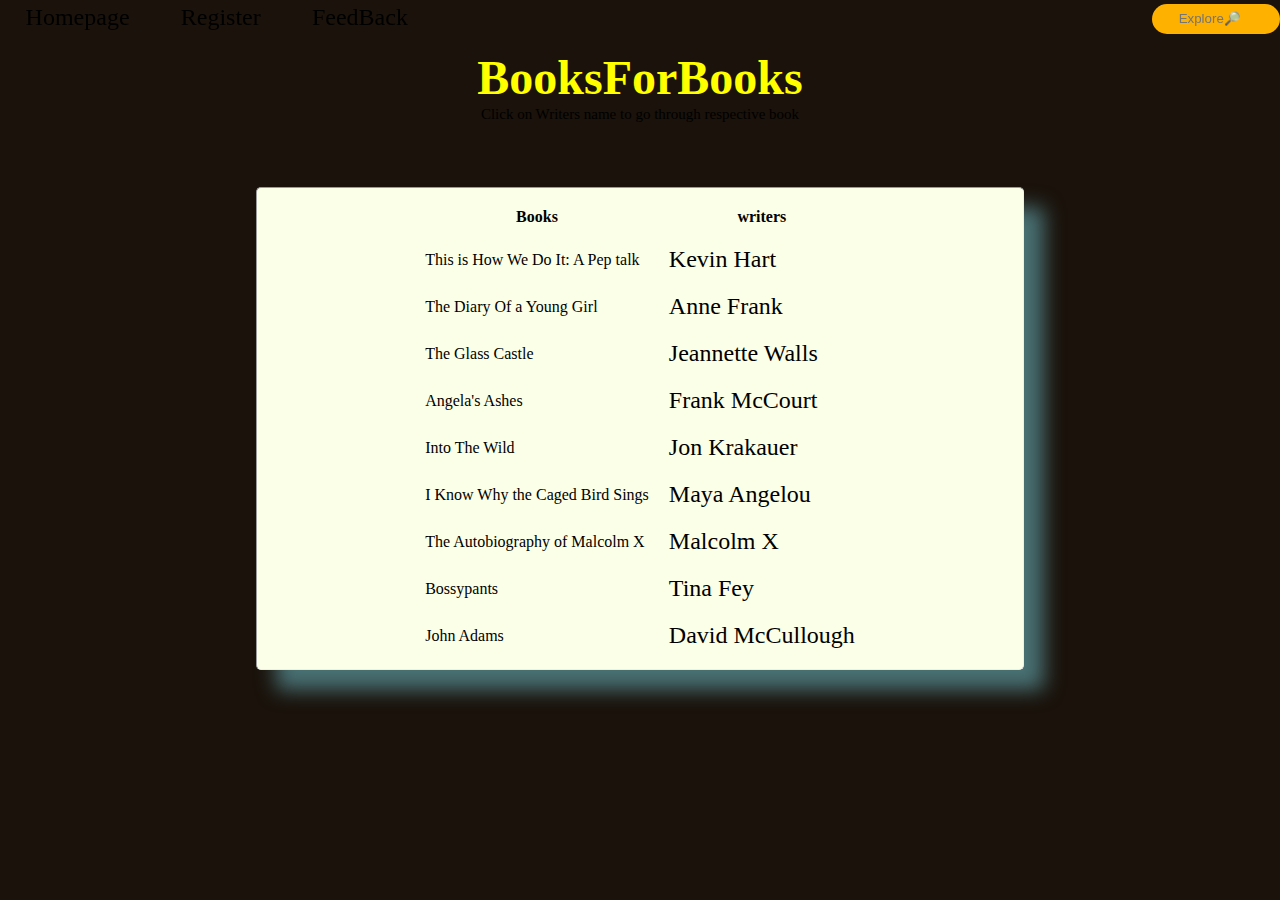
<file: biography.html>
<!DOCTYPE html>
<html lang="en">
<head>
    <meta charset="UTF-8">
    <meta http-equiv="X-UA-Compatible" content="IE=edge">
    <meta name="viewport" content="width=device-width, initial-scale=1.0">
    <link rel="stylesheet" href="styles.css">
    <title>Biography</title>
</head>
<body>
    <nav class="main-nav">
        <p class="navcon"><a href="index.html">Homepage</a></p>
        <p class="navcon"><a href="sign_in.html">  Register</a></p>
        <p class="navcon"><a href="review.html">   FeedBack</a></p>
        <input class="search_bar" placeholder="Explore🔎"></input></nav>
<br> 
    <center>
        <h1><font color="yellow" size="7" face="times">BooksForBooks </font></h1>
    </center>
    <center>
    <p>Click on Writers name to go through respective book</p>
    </center>
    <div>
        <center>
    <table cellspacing="20">
        <thead>
            <center>
            <th>Books </th>
            <th>writers </th>
            </center>
        </thead>
        <tbody>
            <tr>
                <td>This is How We Do It: A Pep talk</td>
                <td><a href= "https://www.goodreads.com/book/show/62673978-this-is-how-we-do-it">Kevin Hart</a></td>
            </tr>
            <tr>
                <td>The Diary Of a Young Girl</td> 
                <td><a href= "https://www.goodreads.com/book/show/48855.The_Diary_of_a_Young_Girl">Anne Frank</a></td>
            </tr>
            <tr>
                <td>The Glass Castle</td> 
                <td><a href= "https://www.goodreads.com/book/show/7445.The_Glass_Castle">Jeannette Walls</a></td>
            </tr>
            <tr>
                <td>Angela's Ashes</td>
                <td><a href= "https://www.goodreads.com/book/show/252577.Angela_s_Ashes">Frank McCourt</a></td>
            </tr>
            <tr>
                <td>Into The Wild</td>
                <td><a href="https://www.goodreads.com/book/show/1845.Into_the_Wild">Jon Krakauer</a></td>
             </tr>
             <tr>
                <td>I Know Why the Caged Bird Sings</td>
                <td><a href="https://www.goodreads.com/book/show/13214.I_Know_Why_the_Caged_Bird_Sings">Maya Angelou</a></td>
             </tr>
             <tr>
                <td>The Autobiography of Malcolm X</td>
                <td><a href="https://www.goodreads.com/book/show/92057.The_Autobiography_of_Malcolm_X">Malcolm X</a></td>
             </tr>
             <tr>
                <td>Bossypants</td>
                <td><a href="https://www.goodreads.com/book/show/9418327-bossypants">Tina Fey</a></td>
             </tr>
             <tr>
                <td>John Adams</td>
                <td><a href="https://www.goodreads.com/book/show/2203.John_Adams">David McCullough</a></td>
             </tr>
        </tbody>
    </table>
    </center>
    </div>
</body>
</html>
</file>
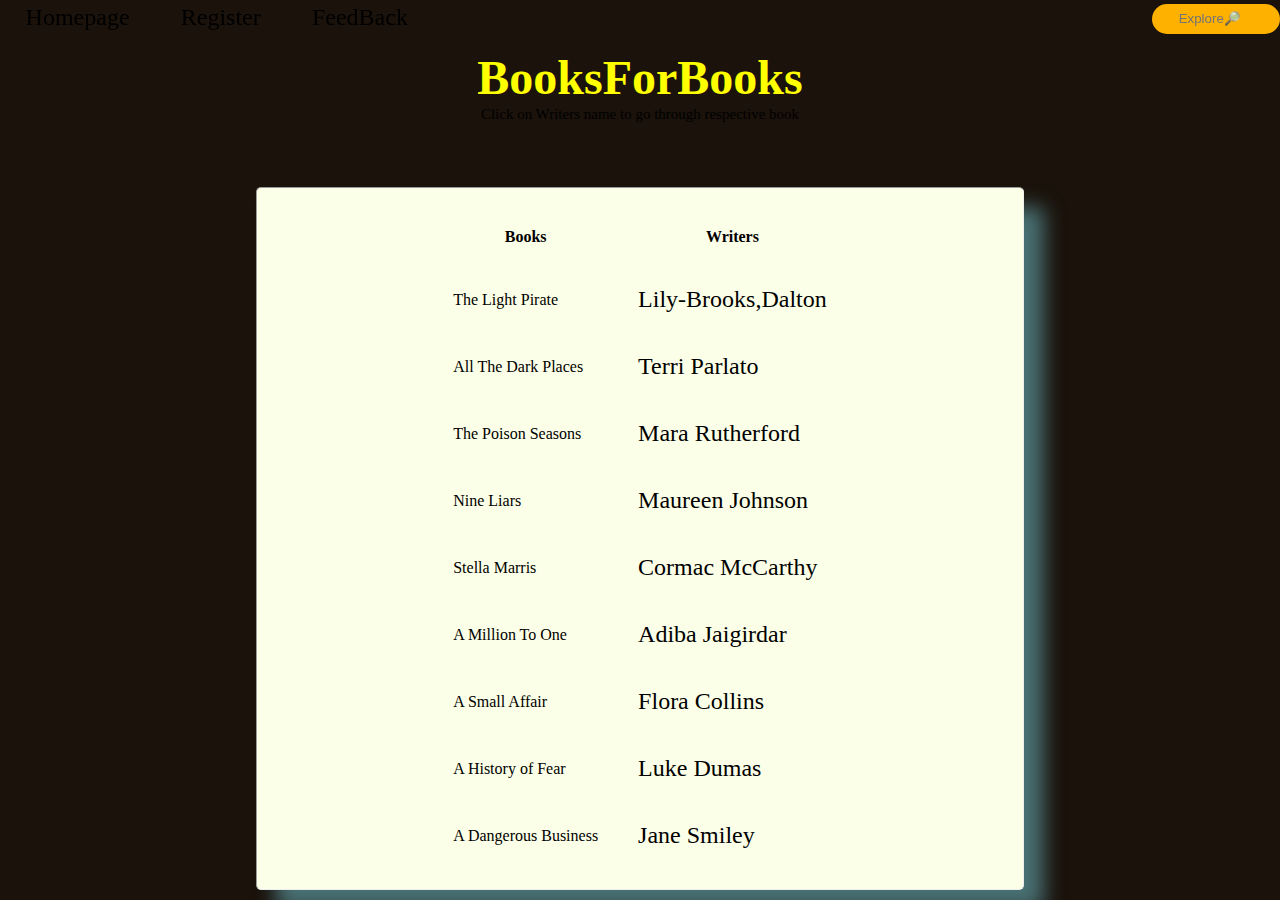
<file: books.html>
<!DOCTYPE html>
<html lang="en">
<head>
    <meta charset="UTF-8">
    <meta http-equiv="X-UA-Compatible" content="IE=edge">
    <meta name="viewport" content="width=device-width, initial-scale=1.0">
    <title>BooksForBooks(Fictional)</title>
    <link rel="stylesheet" href="styles.css">
</head>
<body>
    <nav class="main-nav">
        <p class="navcon"><a href="index.html">Homepage</a></p>
        <p class="navcon"><a href="sign_in.html">  Register</a></p>
        <p class="navcon"><a href="review.html">   FeedBack</a></p>
        <input class="search_bar" placeholder="Explore🔎"></input></nav>
<br> 
    <center>
    <h1><font color="yellow" size="7" face="times">BooksForBooks </font></h1>
    </center>
    <center>
    <p>Click on Writers name to go through respective book</p>
    </center>
    <div>
        <center>
    <table cellspacing="40">
        <thead>
            <center>
            <th>Books </th>
            <th>Writers </th>
            </center>
        </thead>
        <tbody>
            <tr>
                <td>The Light Pirate</td>
                <td><a href= "https://www.goodreads.com/book/show/60468332-the-light-pirate">Lily-Brooks,Dalton</a></td>
            </tr>
            <tr>
                <td>All The Dark Places</td> 
                <td><a href= "https://www.goodreads.com/book/show/61043413-all-the-dark-places">Terri Parlato</a></td>
            </tr>
            <tr>
                <td>The Poison Seasons</td> 
                <td><a href= "https://www.goodreads.com/book/show/58939926-the-poison-season">Mara Rutherford</a></td>
            </tr>
            <tr>
                <td>Nine Liars</td>
                <td><a href= "https://www.goodreads.com/book/show/60495147-nine-liars">Maureen Johnson</a></td>
            </tr>
            <tr>
                <td>Stella Marris</td>
                <td><a href="https://www.goodreads.com/book/show/60526802-stella-maris">Cormac McCarthy</a></td>
             </tr>
             <tr>
                <td>A Million To One</td>
                <td><a href="https://www.goodreads.com/book/show/56921877-a-million-to-one">Adiba Jaigirdar</a></td>
             </tr>
             <tr>
                <td>A Small Affair</td>
                <td><a href="https://www.goodreads.com/book/show/60099654-a-small-affair">Flora Collins</a></td>
             </tr>
             <tr>
                <td>A History of Fear</td>
                <td><a href="https://www.goodreads.com/book/show/60321523-a-history-of-fear">Luke Dumas</a></td>
             </tr>
             <tr>
                <td>A Dangerous Business</td>
                <td><a href="https://www.goodreads.com/book/show/60603268-a-dangerous-business">Jane Smiley</a></td>
             </tr>
        </tbody>
    </table>
    </center>
    </div>
</body>
</html>
</file>
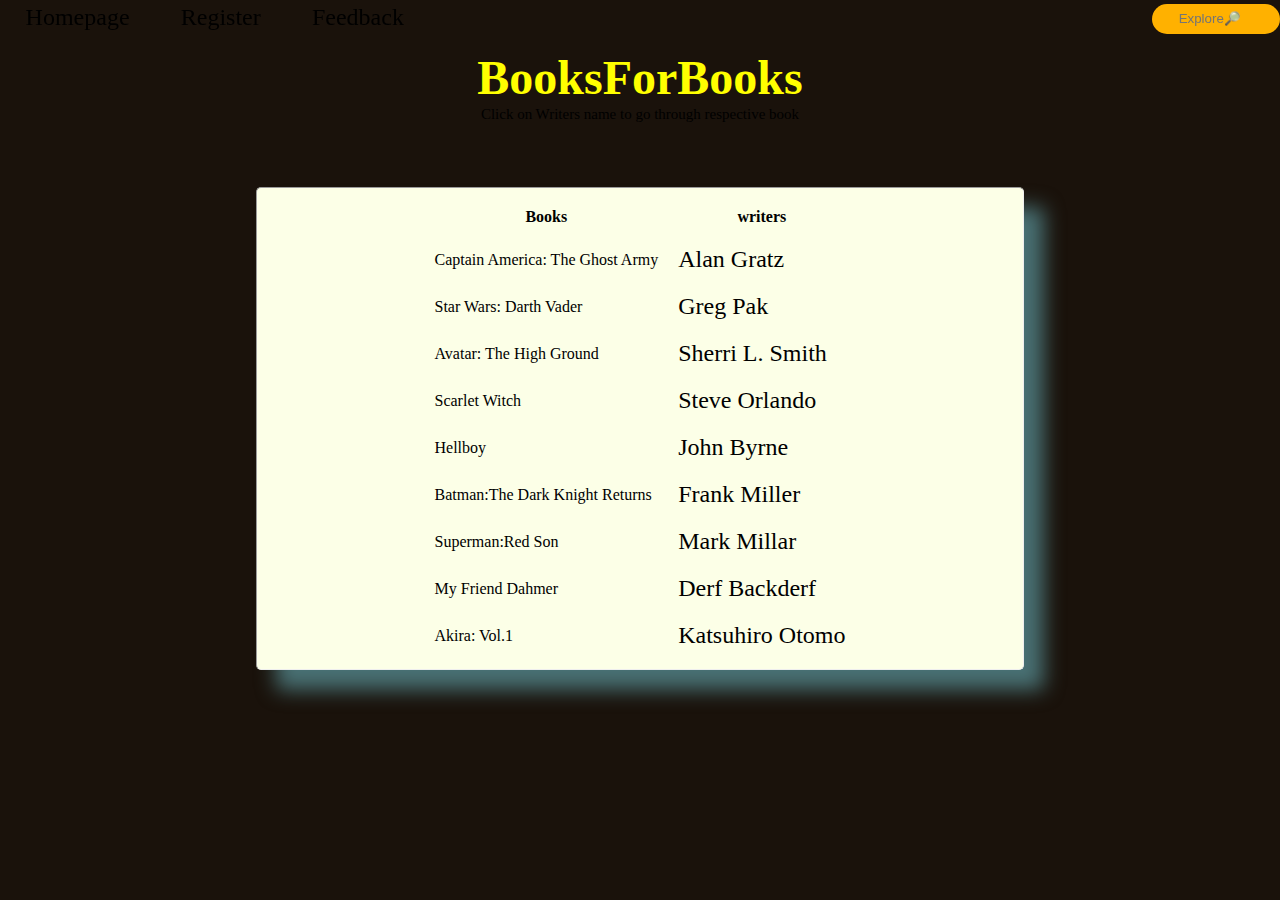
<file: comics.html>
<!DOCTYPE html>
<html lang="en">
<head>
    <meta charset="UTF-8">
    <meta http-equiv="X-UA-Compatible" content="IE=edge">
    <meta name="viewport" content="width=device-width, initial-scale=1.0">
    <link rel="stylesheet" href="styles.css">
    <title>Comics</title>
</head>
<body>
    <nav class="main-nav">
        <p class="navcon"><a href="index.html">Homepage</a></p>
        <p class="navcon"><a href="sign_in.html">  Register</a></p>
        <p class="navcon"><a href="review.html">   Feedback</a></p>
        <input class="search_bar" placeholder="Explore🔎"></input></nav>
<br> 
    <center>
        <h1><font color="yellow" size="7" face="times">BooksForBooks </font></h1>
    </center>
    <center>
    <p>Click on Writers name to go through respective book</p>
    </center>
    <div>
        <center>
    <table cellspacing="20">
        <thead>
            <center>
            <th>Books </th>
            <th>writers </th>
            </center>
        </thead>
        <tbody>
            <tr>
                <td>Captain America: The Ghost Army</td>
                <td><a href= "https://www.goodreads.com/book/show/58934350-captain-america">Alan Gratz</a></td>
            </tr>
            <tr>
                <td>Star Wars: Darth Vader</td> 
                <td><a href= "https://www.goodreads.com/book/show/61030587-star-wars">Greg Pak</a></td>
            </tr>
            <tr>
                <td>Avatar: The High Ground </td> 
                <td><a href= "https://www.goodreads.com/book/show/62911458-avatar">Sherri L. Smith</a></td>
            </tr>
            <tr>
                <td>Scarlet Witch</td>
                <td><a href= "https://www.goodreads.com/book/show/63114015-scarlet-witch-2023--1">Steve Orlando</a></td>
            </tr>
            <tr>
                <td>Hellboy</td>
                <td><a href="https://www.goodreads.com/book/show/102458.Hellboy_Vol_1">John Byrne</a></td>
             </tr>
             <tr>
                <td>Batman:The Dark Knight Returns</td>
                <td><a href="https://www.goodreads.com/book/show/59960.Batman">Frank Miller</a></td>
             </tr>
             <tr>
                <td>Superman:Red Son</td>
                <td><a href="https://www.goodreads.com/book/show/154798.Superman">Mark Millar</a></td>
             </tr>
             <tr>
                <td>My Friend Dahmer</td>
                <td><a href="https://www.goodreads.com/book/show/12959045-my-friend-dahmer">Derf Backderf</a></td>
             </tr>
             <tr>
                <td>Akira: Vol.1</td>
                <td><a href="https://www.goodreads.com/book/show/93371.Akira_Vol_1">Katsuhiro Otomo</a></td>
             </tr>
        </tbody>
    </table>
    </center>
    </div>
</body>
</html>
</file>
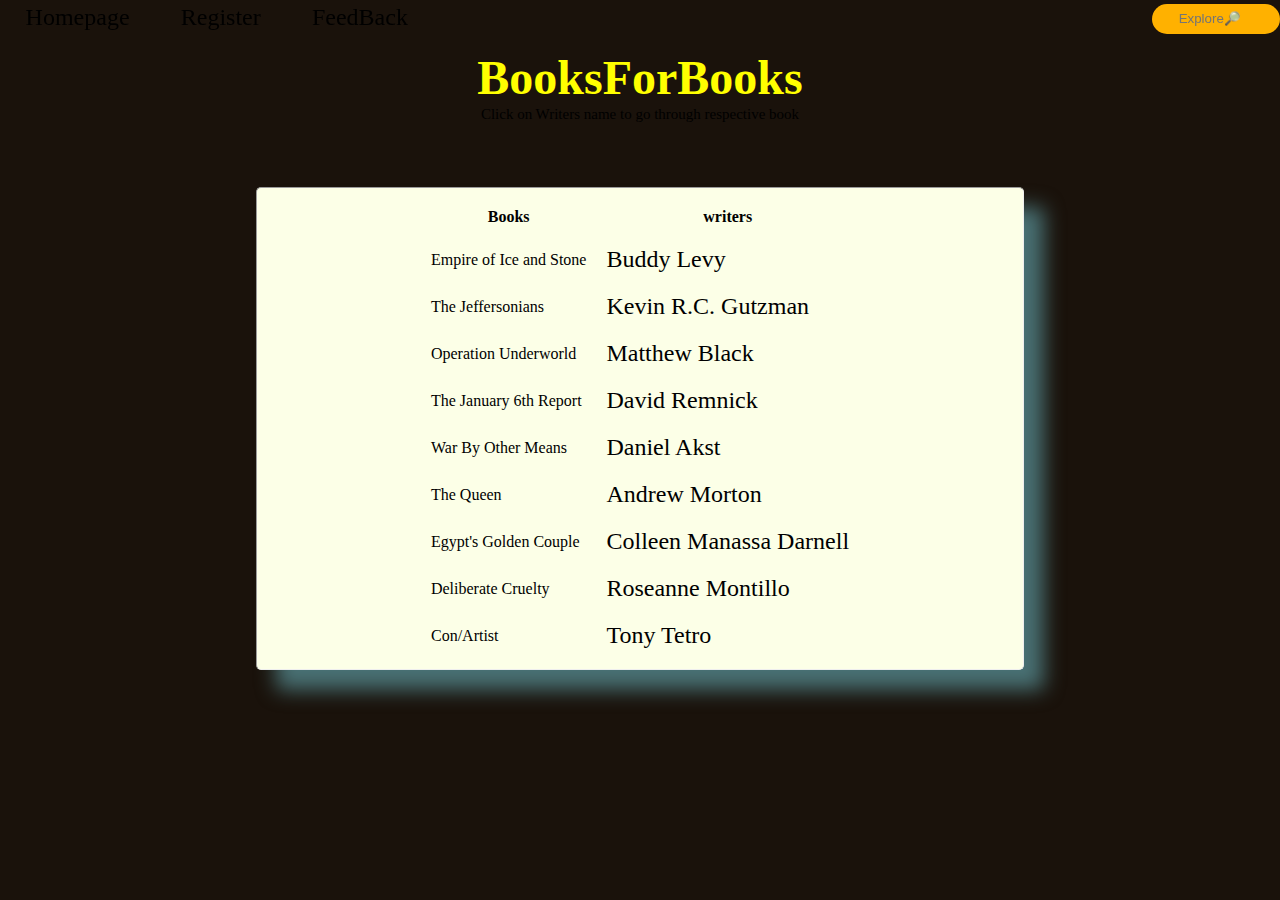
<file: history.html>
<!DOCTYPE html>
<html lang="en">
<head>
    <meta charset="UTF-8">
    <meta http-equiv="X-UA-Compatible" content="IE=edge">
    <meta name="viewport" content="width=device-width, initial-scale=1.0">
    <link rel="stylesheet" href="styles.css">
    <title>History-Books</title>
</head>
<body>
    <nav class="main-nav">
        <p class="navcon"><a href="index.html">Homepage</a></p>
        <p class="navcon"><a href="sign_in.html">  Register</a></p>
        <p class="navcon"><a href="review.html">   FeedBack</a></p>
        <input class="search_bar" placeholder="Explore🔎"></input></nav>
<br> 
    <center>
        <h1><font color="yellow" size="7" face="times">BooksForBooks </font></h1>
    </center>
    <center>
    <p>Click on Writers name to go through respective book</p>
    </center>
    <div>
        <center>
    <table cellspacing="20">
        <thead>
            <center>
            <th>Books </th>
            <th>writers </th>
            </center>
        </thead>
        <tbody>
            <tr>
                <td>Empire of Ice and Stone</td>
                <td><a href= "https://www.goodreads.com/book/show/59808184-empire-of-ice-and-stone">Buddy Levy</a></td>
            </tr>
            <tr>
                <td>The Jeffersonians</td> 
                <td><a href= "https://www.goodreads.com/book/show/53138068-the-jeffersonians">Kevin R.C. Gutzman </a></td>
            </tr>
            <tr>
                <td>Operation Underworld</td> 
                <td><a href= "https://www.goodreads.com/book/show/60277155-operation-underworld">Matthew Black</a></td>
            </tr>
            <tr>
                <td>The January 6th Report</td>
                <td><a href= "https://www.goodreads.com/book/show/60704408-the-january-6th-report">David Remnick </a></td>
            </tr>
            <tr>
                <td>War By Other Means</td>
                <td><a href="https://www.goodreads.com/book/show/62972109-war-by-other-means">Daniel Akst</a></td>
             </tr>
             <tr>
                <td>The Queen</td>
                <td><a href="https://www.goodreads.com/book/show/61918815-the-queen">Andrew Morton </a></td>
             </tr>
             <tr>
                <td>Egypt's Golden Couple</td>
                <td><a href="https://www.goodreads.com/book/show/59808227-egypt-s-golden-couple">Colleen Manassa Darnell</a></td>
             </tr>
             <tr>
                <td>Deliberate Cruelty</td>
                <td><a href="https://www.goodreads.com/book/show/60321411-deliberate-cruelty">Roseanne Montillo</a></td>
             </tr>
             <tr>
                <td>Con/Artist</td>
                <td><a href="https://www.goodreads.com/book/show/60568165-con-artist">Tony Tetro</a></td>
             </tr>
        </tbody>
    </table>
    </center>
    </div>
</body>
</html>
</file>
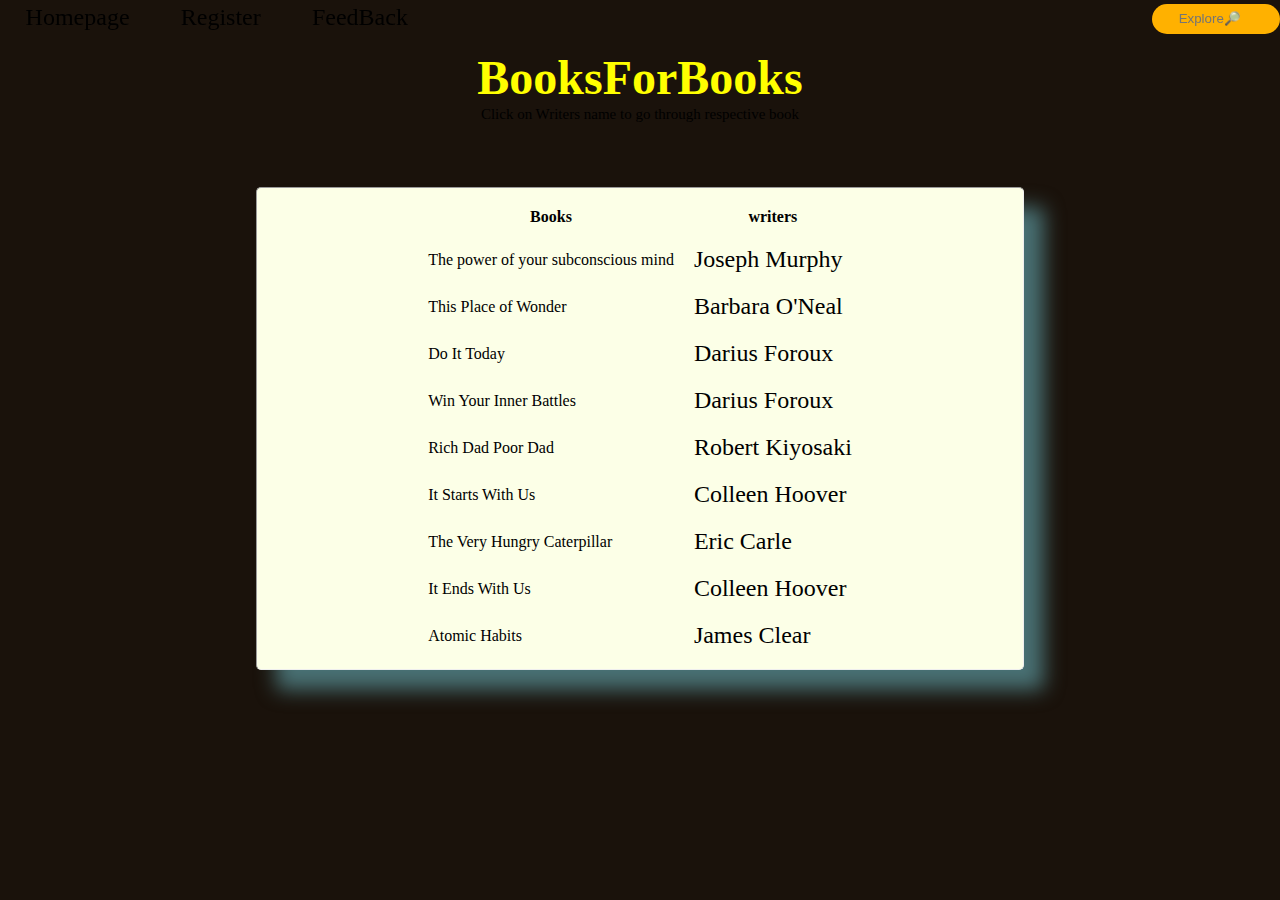
<file: novels.html>
<!DOCTYPE html>
<html lang="en">
<head>
    <meta charset="UTF-8">
    <meta http-equiv="X-UA-Compatible" content="IE=edge">
    <meta name="viewport" content="width=device-width, initial-scale=1.0">
    <link rel="stylesheet" href="styles.css">
    <title>Novel</title>
</head>
<body>
    <nav class="main-nav">
        <p class="navcon"><a href="index.html">Homepage</a></p>
        <p class="navcon"><a href="sign_in.html">  Register</a></p>
        <p class="navcon"><a href="review.html">   FeedBack</a></p>
        <input class="search_bar" placeholder="Explore🔎"></input></nav>
<br> 
    <center>
        <h1><font color="yellow" size="7" face="times">BooksForBooks </font></h1>
    </center>
    <center>
    <p>Click on Writers name to go through respective book</p>
    </center>
    <div>
        <center>
    <table cellspacing="20">
        <thead>
            <center>
            <th>Books </th>
            <th>writers </th>
            </center>
        </thead>
        <tbody>
            <tr>
                <td>The power of your subconscious mind</td>
                <td><a href= "https://www.goodreads.com/book/show/68984.The_Power_of_Your_Subconscious_Mind?ref=nav_sb_ss_1_35">Joseph Murphy</a></td>
            </tr>
            <tr>
                <td>This Place of Wonder</td> 
                <td><a href= "https://www.goodreads.com/book/show/59616468-this-place-of-wonder">Barbara O'Neal</a></td>
            </tr>
            <tr>
                <td>Do It Today</td> 
                <td><a href= "https://www.goodreads.com/book/show/40601527-do-it-today?ref=nav_sb_ss_1_11">Darius Foroux</a></td>
            </tr>
            <tr>
                <td>Win Your Inner Battles</td>
                <td><a href= "https://www.goodreads.com/book/show/33978022-win-your-inner-battles?ref=nav_sb_ss_2_22">Darius Foroux</a></td>
            </tr>
            <tr>
                <td>Rich Dad Poor Dad</td>
                <td><a href="https://www.goodreads.com/book/show/69571.Rich_Dad_Poor_Dad?ref=nav_sb_ss_1_5">Robert Kiyosaki</a></td>
             </tr>
             <tr>
                <td>It Starts With Us</td>
                <td><a href="https://www.goodreads.com/book/show/60393672-it-starts-with-us?ref=nav_sb_ss_1_17">Colleen Hoover</a></td>
             </tr>
             <tr>
                <td>The Very Hungry Caterpillar</td>
                <td><a href="https://www.goodreads.com/book/show/4948.The_Very_Hungry_Caterpillar?ref=nav_sb_ss_1_27">Eric Carle</a></td>
             </tr>
             <tr>
                <td>It Ends With Us</td>
                <td><a href="https://www.goodreads.com/book/show/27362503-it-ends-with-us?ref=nav_sb_ss_1_15">Colleen Hoover</a></td>
             </tr>
             <tr>
                <td>Atomic Habits</td>
                <td><a href="https://www.goodreads.com/book/show/40121378-atomic-habits?ref=nav_sb_ss_1_13">James Clear</a></td>
             </tr>
        </tbody>
    </table>
    </center>
    </div>
</body>
</html>
</file>
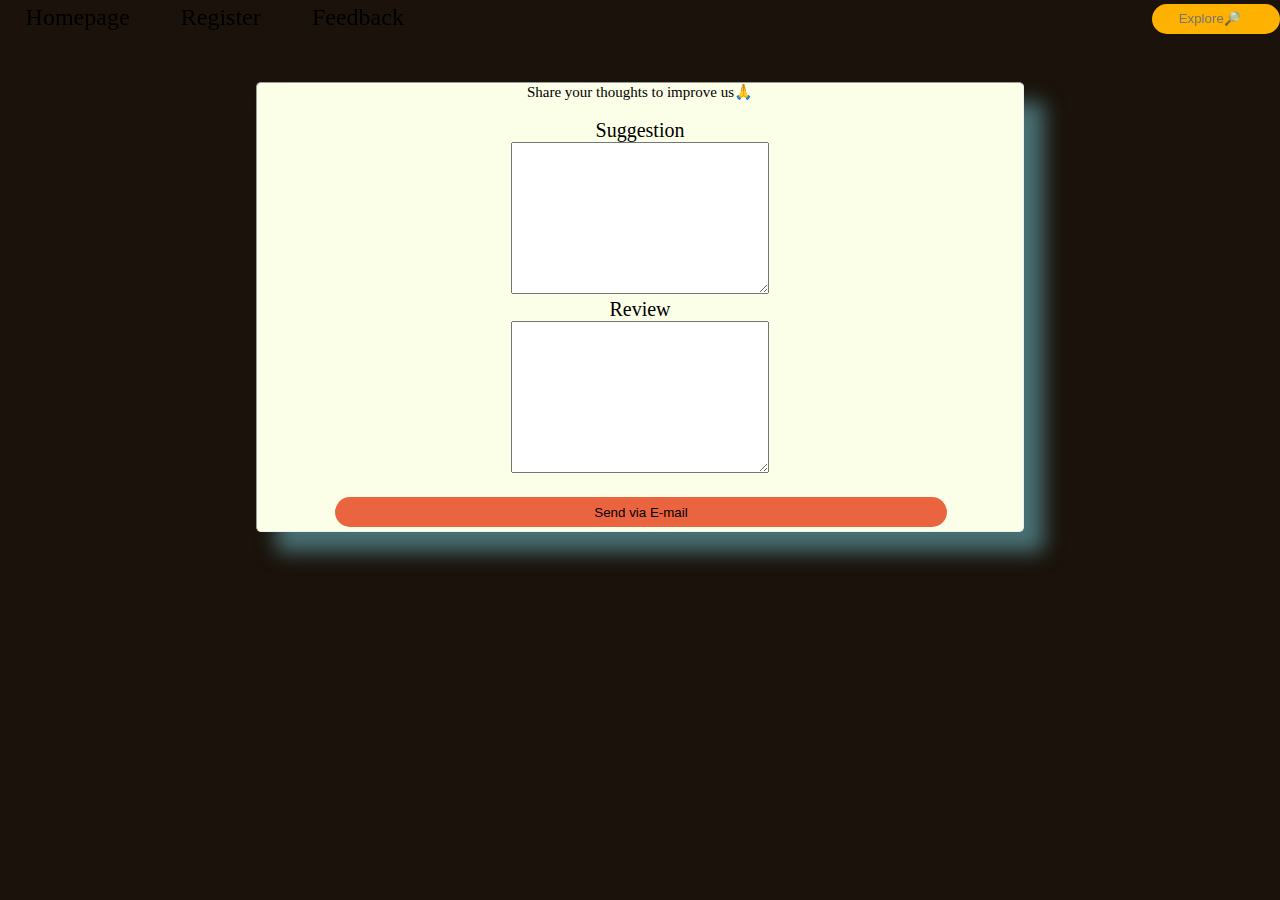
<file: review.html>
<!DOCTYPE html>
<html lang="en">
<head>
    <meta charset="UTF-8">
    <meta http-equiv="X-UA-Compatible" content="IE=edge">
    <meta name="viewport" content="width=device-width, initial-scale=1.0">
    <title>BooksForBooks(review)</title>
    <link rel="stylesheet" href="styles.css">
</head>
<body>
    <nav class="main-nav">
        <p class="navcon"><a href="index.html">Homepage</a></p>
        <p class="navcon"><a href="sign_in.html">  Register</a></p>
        <p class="navcon"><a href="review.html">   Feedback</a></p>
        <input class="search_bar" placeholder="Explore🔎"></input>
</nav>
<br>
    <div><center>
        <p>Share your thoughts to improve us🙏</p><br>
        
        <form action="index.html">
            <label for="">Suggestion</label><br>
            <textarea name="" id="" cols="30" rows="10"></textarea>
        </form>
    
        <form action="mailto:adityaaj05092003@gmail.com" method="post" enctype="text/plain">
            <label for="">Review</label><br>
            <textarea name="yourmessage" cols="30" rows="10"></textarea><br>
            <input type="submit" value="Send via E-mail" class="dem">
        </form>
    </center>
    </div>
</body>
</html>
</file>
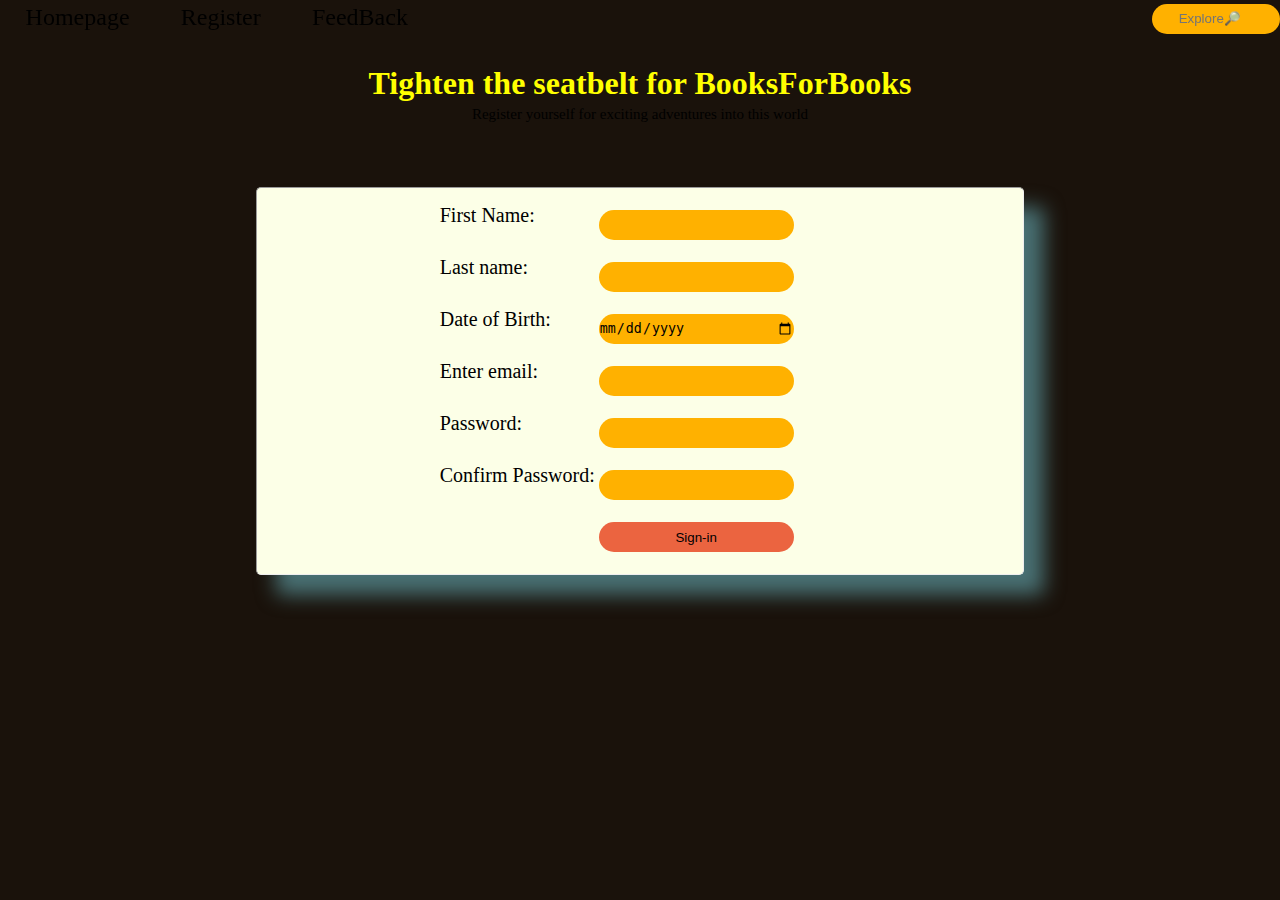
<file: sign_in.html>
<!DOCTYPE html>
<html lang="en">
<head>
    <meta charset="UTF-8">
    <meta http-equiv="X-UA-Compatible" content="IE=edge">
    <meta name="viewport" content="width=device-width, initial-scale=1.0">
    <title>BooksForBooks(Sign Up)</title>
    <link rel="stylesheet" href="styles.css">
</head>
<body>
    <nav class="main-nav">
        <p class="navcon"><a href="index.html">Homepage</a></p>
        <p class="navcon"><a href="sign_in.html">  Register</a></p>
        <p class="navcon"><a href="review.html">   FeedBack</a></p>
        <input class="search_bar" placeholder="Explore🔎"></input>
</nav>
<br>
    <center>
        <h1><font color="yellow" size="6" face="times">Tighten the seatbelt for <strong></strong>BooksForBooks </font></h1>
    <p>Register yourself for exciting adventures into this world</p>
    </center>
    <div><center>
        <form action="index.html" method="post">
            <table>
                <tr>
                    <td><label>First Name:</label></td>
                    <td><input type="text" name="firstname"><br></td>
                </tr>
                <tr>
                    <td><label for="">Last name:</label></td>
                    <td><input type="text" name="lastname"><br></td>
                </tr>
                <tr>
                    <td><label for="">Date of Birth:</label></td>
                    <td><input type="date" name="dob"><br></td>
                </tr>
                <tr>
                    <td><label>Enter email:</label></td>
                    <td><input type="email" name="email"></td>
                </tr>
                <tr>
                    <td><label>Password:</label></td>
                    <td><input type="password" name="password"></td>
                </tr>
                <tr>
                    <td><label for="">Confirm Password:</label></td>
                    <td><input type="password" name="cpassword"></td>
                </tr>
                <tr> 
                    <td></td>   
                    <td><input type="submit" value="Sign-in" class="logn"></td>
                </tr>
            </table>        
        </form>
        </center>
    </div>    
</body>
</html>
</file>
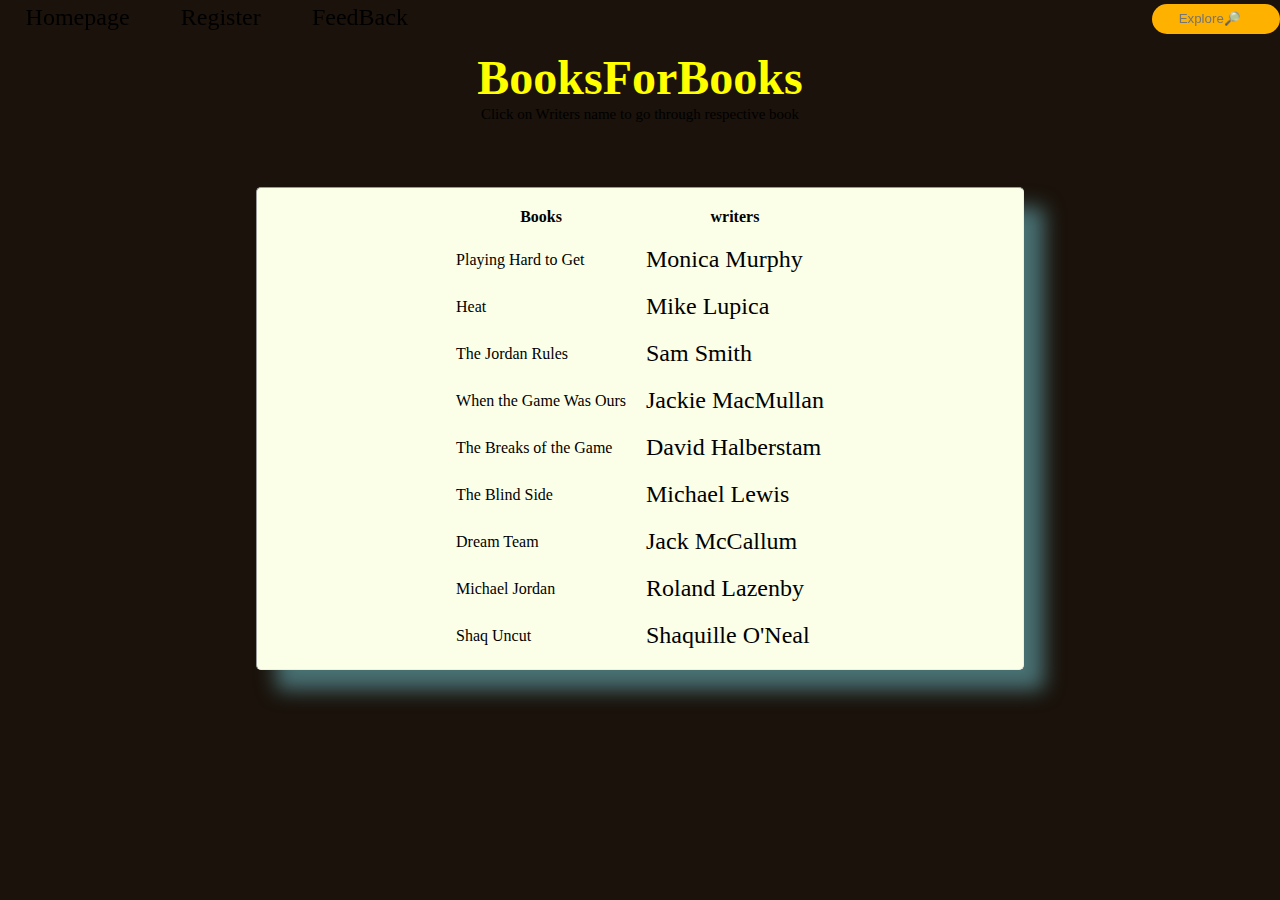
<file: sportsbook.html>
<!DOCTYPE html>
<html lang="en">
<head>
    <meta charset="UTF-8">
    <meta http-equiv="X-UA-Compatible" content="IE=edge">
    <meta name="viewport" content="width=device-width, initial-scale=1.0">
    <link rel="stylesheet" href="styles.css">
    <title>Sports-Books</title>
</head>
<body>
    <nav class="main-nav">
        <p class="navcon"><a href="index.html">Homepage</a></p>
        <p class="navcon"><a href="sign_in.html">  Register</a></p>
        <p class="navcon"><a href="review.html">   FeedBack</a></p>
        <input class="search_bar" placeholder="Explore🔎"></input></nav>
<br> 
    <center>
        <h1><font color="yellow" size="7" face="times">BooksForBooks </font></h1>
    </center>
    <center>
    <p>Click on Writers name to go through respective book</p>
    </center>
    <div>
        <center>
    <table cellspacing="20">
        <thead>
            <center>
            <th>Books </th>
            <th>writers </th>
            </center>
        </thead>
        <tbody>
            <tr>
                <td>Playing Hard to Get</td>
                <td><a href= "https://www.goodreads.com/book/show/61169384-playing-hard-to-get">Monica Murphy</a></td>
            </tr>
            <tr>
                <td>Heat</td> 
                <td><a href= "https://www.goodreads.com/book/show/28899.Heat">Mike Lupica</a></td>
            </tr>
            <tr>
                <td>The Jordan Rules</td> 
                <td><a href= "https://www.goodreads.com/book/show/246468.The_Jordan_Rules">Sam Smith</a></td>
            </tr>
            <tr>
                <td>When the Game Was Ours</td>
                <td><a href= "https://www.goodreads.com/book/show/40624439-when-the-game-was-ours">Jackie MacMullan</a></td>
            </tr>
            <tr>
                <td>The Breaks of the Game</td>
                <td><a href="https://www.goodreads.com/book/show/75406.The_Breaks_of_the_Game">David Halberstam</a></td>
             </tr>
             <tr>
                <td>The Blind Side</td>
                <td><a href="https://www.goodreads.com/book/show/817791.The_Blind_Side">Michael Lewis</a></td>
             </tr>
             <tr>
                <td>Dream Team</td>
                <td><a href="https://www.goodreads.com/book/show/13152668-dream-team">Jack McCallum</a></td>
             </tr>
             <tr>
                <td>Michael Jordan</td>
                <td><a href="https://www.goodreads.com/book/show/18453086-michael-jordan">Roland Lazenby</a></td>
             </tr>
             <tr>
                <td>Shaq Uncut</td>
                <td><a href="https://www.goodreads.com/book/show/11248907-shaq-uncut">Shaquille O'Neal</a></td>
             </tr>
        </tbody>
    </table>
    </center>
    </div>
</body>
</html>
</file>
<file: styles.css>
*{
    padding: 0;
    margin: 0;
    box-sizing: border-box;
}
body {
    background-color: #1A120B;
    background-image: url("https://media.istockphoto.com/id/1335708681/photo/stacks-of-books-for-teaching-knowledge-college-library-green-background.jpg?b=1&s=170667a&w=0&k=20&c=_-kpFpVyUWgiCafriJgZ6Wr_kLQ2kt19SSCZvlWK63Y=") ;
}
.main-nav {
    display: flex;
    position: fixed;
    z-index: 2;
    height: max-content;
    width: 100%;
    background-color: transparent;
}
    
.main-nav .navcon {
    margin-right: 2%;
    text-decoration: none;
    margin-left: 2%;
    margin-top: 0.3%;
}
footer {
    background-color : transparent; 
    width: 100%; 
    height: 16%;
    text-align: center;
    position: relative;
    bottom: 100%;   
}
div{
    margin-top: 5%;
    background-color: #FCFFE7;
    text-align: center;
    border-radius: 5px;
    border-style: inset;
    border-width: 1px;
    box-shadow: 20px 20px 20px #497174;
    height: 90%;
    width: 60%;
    position: relative;
    top: 2% ;left: 20%; right:25%;
    
}
hr{
    width: 10%;
    height: 0px;
    color: #294049;
    border-style:  none none;
    border-width: 5px;
    position: center;
    margin-bottom: 20px;
}
h1{
    font-family: inherit;
    color: #497174;
    font-size: 50px;
    position: center; 
    margin-top: 30px;
}
h3{
    font-family: inherit;
    color: #497174;
    font-size: 5.0px;
    position: center;  
}
p{
    font-family: inherit;
    font-size: 15px;
    position: center; 
}
label{
    font-family: inherit ;
    font-size: 20px;
}
input{
    height: 30px;
    width: 80%;
    background-color: #FFB100;
    border: none;
    border-radius: 15px;
    margin-left: 2px ;
    outline-style: hidden ;
    margin-top: 20px;
}
.logn{
    width: 80%;
    height: 30px;
    background-color: #EB6440;
    text-align: center;
    margin-right: 200px;
    margin-bottom: 20px;
}
button{
    background-color: transparent;
    border: none;
    border-radius: 5px;
    position: relative;
    left: 5%; top: 5%;
    font-size: 24px;
}
a{
    text-decoration: none;
    color: black;
    text-justify: auto;
    font-size: 24px;
    font-weight: 100;
}
a:hover{
    color: #9C254D;
    transition:  color 0.25s;
    
}
.main-nav .navcon:hover{
    color: #9C254D;
    transition:  color 0.25s;
}
input:focus{
    width: 85%;
    border-color: aqua;
    outline: #A3C7D6;
}
.main-nav .search_bar{
    margin-left: auto;
    width: 10%;
    margin-top: 0.3%;
    text-indent: 2em; 
}
.dem{
    margin-bottom: 0.5%;
    background-color: #EB6440;
}
.main-nav .search_bar:focus-visible{
    width: 30%;
}
.booklist{
    padding-top: 2%;
    padding-left: 15%;
    padding-right: 20%;
    display: container-fit;
    list-style: none;
}
</file>
